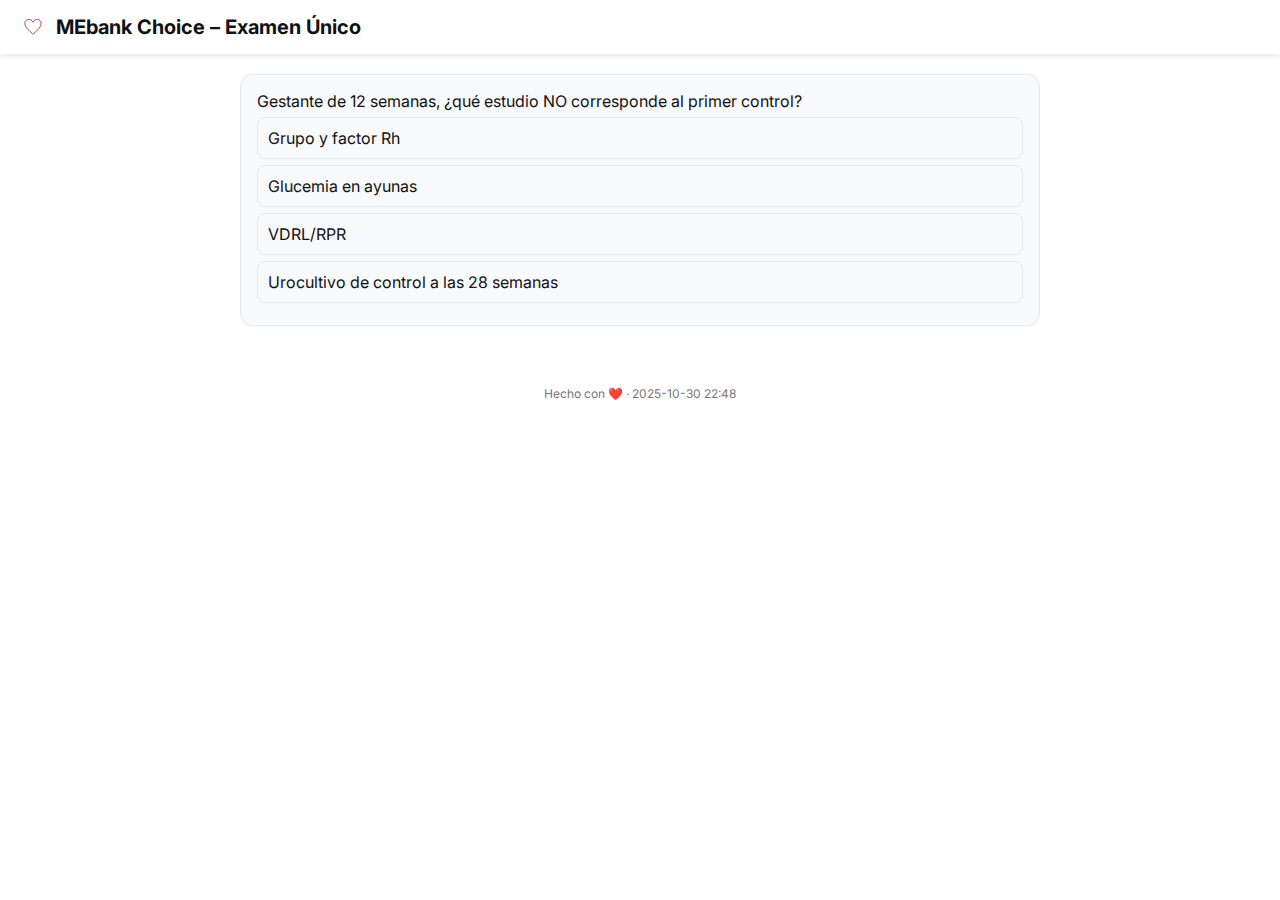
<file: index.html.html>
<!DOCTYPE html>
<html lang="es">
<head>
<meta charset="utf-8"/>
<meta name="viewport" content="width=device-width, initial-scale=1"/>
<title>MEbank Choice – Examen Único</title>
<link rel="preconnect" href="https://fonts.gstatic.com" crossorigin>
<link href="https://fonts.googleapis.com/css2?family=Inter:wght@400;500;600;700&display=swap" rel="stylesheet">
<meta name="theme-color" content="#ffffff">
<style>
body { font-family: 'Inter', sans-serif; background: #fff; color: #111; margin: 0; padding: 0; }
header { display: flex; align-items: center; gap: 10px; background: #fff; padding: 14px 20px; box-shadow: 0 2px 6px rgba(0,0,0,0.1); position: sticky; top: 0; }
h1 { font-size: 20px; margin: 0; }
.logo-heart { width: 26px; height: 26px; }
main { padding: 20px; max-width: 800px; margin: auto; }
.question { background: #f8f9fa; border: 1px solid #e5e7eb; border-radius: 12px; padding: 16px; margin-bottom: 20px; }
.option { padding: 10px; border: 1px solid #e5e7eb; border-radius: 8px; margin: 6px 0; cursor: pointer; }
.option.correct { background: #dcfce7; border-color: #86efac; }
.option.wrong { background: #fee2e2; border-color: #fca5a5; }
.explain { font-size: 14px; color: #444; margin-top: 10px; display: none; }
footer { text-align: center; color: #777; font-size: 12px; padding: 20px; }
</style>
</head>
<body>
<header>
<svg class="logo-heart" viewBox="0 0 64 64" fill="none" xmlns="http://www.w3.org/2000/svg">
<path d="M12 22 C12 12, 28 10, 32 20 C36 10, 52 12, 52 22 C52 36, 38 42, 32 50 C26 42, 12 36, 12 22 Z" stroke="#B91C1C" stroke-width="2" fill="none"/>
</svg>
<h1>MEbank Choice – Examen Único</h1>
</header>
<main id="app">
  <div class="question">
    <div class="stem">Gestante de 12 semanas, ¿qué estudio NO corresponde al primer control?</div>
    <div class="option" data-correct="false">Grupo y factor Rh</div>
    <div class="option" data-correct="false">Glucemia en ayunas</div>
    <div class="option" data-correct="false">VDRL/RPR</div>
    <div class="option" data-correct="true">Urocultivo de control a las 28 semanas</div>
    <div class="explain">El urocultivo de control a las 28 semanas no corresponde al primer control; suele pedirse urocultivo en 1er trimestre y repetir según riesgo.</div>
  </div>
</main>
<footer>Hecho con ❤️ · 2025-10-30 22:48</footer>
<script>
document.querySelectorAll('.option').forEach(opt => {
  opt.addEventListener('click', () => {
    const correct = opt.dataset.correct === 'true';
    opt.classList.add(correct ? 'correct' : 'wrong');
    opt.parentElement.querySelector('.explain').style.display = 'block';
  });
});
</script>
</body>
</html>
</file>
